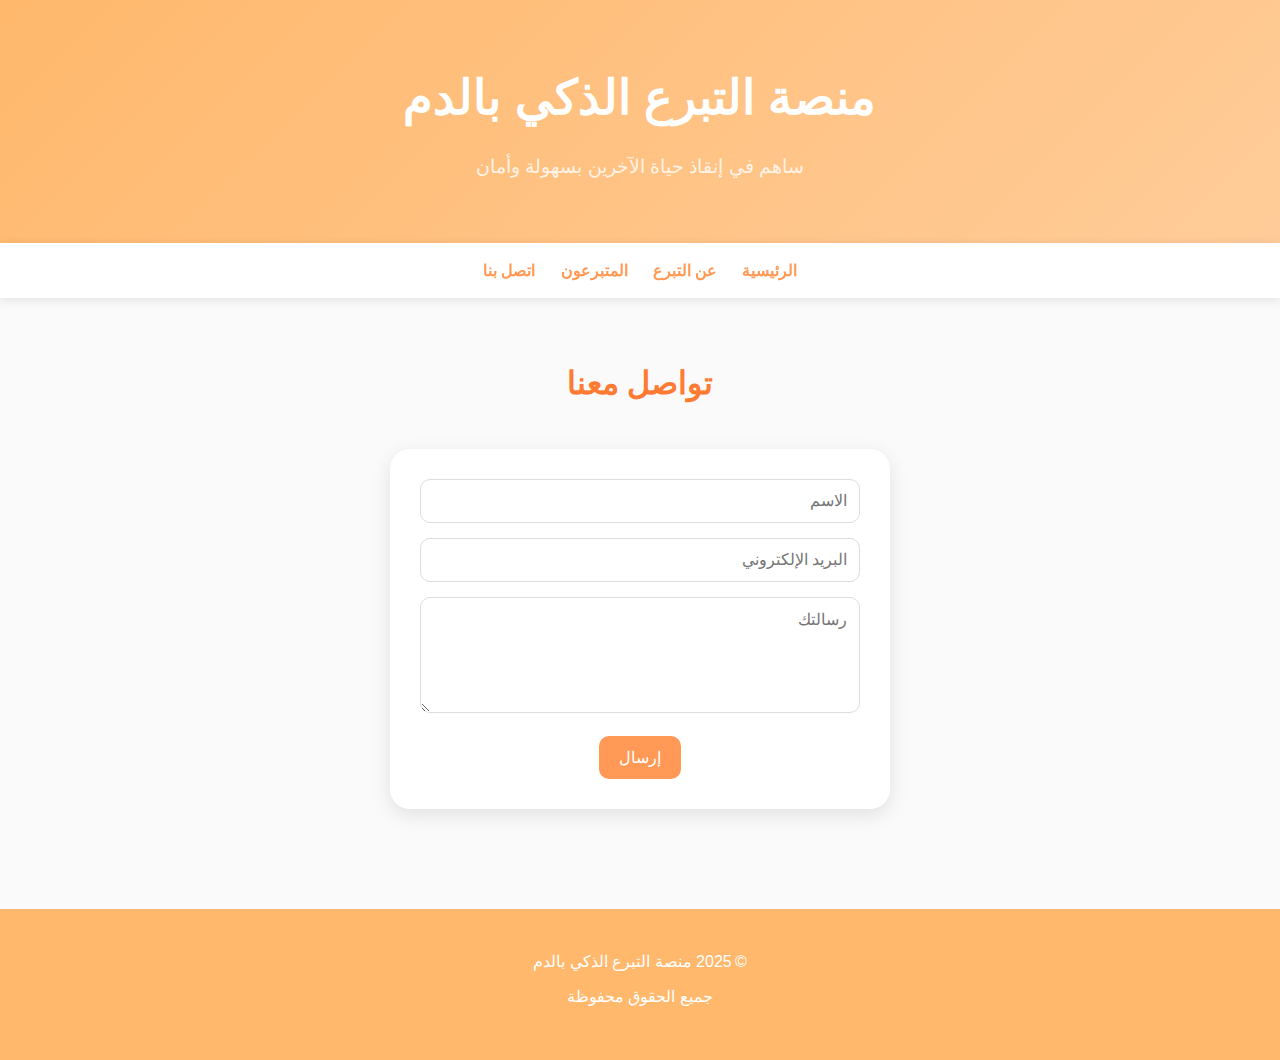
<file: contact.html>
<!DOCTYPE html>
<html lang="ar" dir="rtl">
<head>
  <meta charset="UTF-8">
  <meta name="viewport" content="width=device-width, initial-scale=1.0">
  <title>اتصل بنا</title>
  <link rel="stylesheet" href="style.css">
</head>
<body>

<header>
  <h1>منصة التبرع الذكي بالدم</h1>
  <p>ساهم في إنقاذ حياة الآخرين بسهولة وأمان</p>
</header>

<nav>
  <a href="index.html">الرئيسية</a>
  <a href="about.html">عن التبرع</a>
  <a href="donors.html">المتبرعون</a>
  <a href="contact.html">اتصل بنا</a>
</nav>

<section class="contact">
  <h3>تواصل معنا</h3>
  <form>
    <input type="text" placeholder="الاسم" required>
    <input type="email" placeholder="البريد الإلكتروني" required>
    <textarea rows="5" placeholder="رسالتك" required></textarea>
    <button type="submit">إرسال</button>
  </form>
</section>

<footer>
  <p>© 2025 منصة التبرع الذكي بالدم</p>
  <p>جميع الحقوق محفوظة</p>
</footer>

</body>
</html>
</file>
<file: style.css>
* { margin:0; padding:0; box-sizing:border-box; font-family:'Cairo',sans-serif; }
body { background:#fafafa; color:#333; line-height:1.6; }

/* Header */
header {
  background: linear-gradient(135deg, #ffb86c, #ffcc99);
  color:#fff; padding:60px 20px; text-align:center;
}
header h1 { font-size:3rem; margin-bottom:15px; }
header p { font-size:1.2rem; color:#fff3e6; }

/* Navbar */
nav {
  background:#fff; box-shadow:0 2px 10px rgba(0,0,0,0.1);
  display:flex; justify-content:center; gap:25px; padding:15px 0; position:sticky; top:0; z-index:100;
}
nav a { text-decoration:none; color:#ff9955; font-weight:600; transition:0.3s; }
nav a:hover { color:#ff7a33; }

/* Hero Section */
.hero {
  display:flex; flex-direction:column; align-items:center; text-align:center; padding:80px 20px;
  background: #fff7f0; border-bottom-left-radius:50px; border-bottom-right-radius:50px;
}
.hero img { width:300px; border-radius:20px; margin-bottom:25px; border:5px solid #ffb86c; }
.hero h2 { font-size:2.5rem; margin-bottom:15px; color:#ff7a33; }
.hero p { max-width:650px; font-size:1rem; color:#666; }

/* Sections */
section { padding:60px 20px; text-align:center; }
h3 { font-size:2rem; margin-bottom:40px; color:#ff7a33; }

/* Donors */
.donors-grid {
  display:grid;
  grid-template-columns:repeat(auto-fit, minmax(220px, 1fr));
  gap:30px;
  justify-items:center;
}
.donor-card {
  background:#fff; border-radius:25px; overflow:hidden;
  box-shadow:0 6px 20px rgba(0,0,0,0.08); padding:25px; text-align:center;
  transition: transform 0.3s, box-shadow 0.3s;
}
.donor-card:hover { transform: translateY(-10px); box-shadow:0 12px 25px rgba(0,0,0,0.15); }
.donor-card img { width:120px; height:120px; border-radius:50%; object-fit:cover; margin-bottom:15px; border:3px solid #ffb86c; }
.donor-card h4 { font-size:1.2rem; color:#ff9955; margin-bottom:5px; }
.donor-card p { color:#555; font-size:0.9rem; }

/* About Section */
.about { display:flex; flex-wrap:wrap; align-items:center; justify-content:center; gap:40px; }
.about img { width:400px; border-radius:20px; box-shadow:0 8px 20px rgba(0,0,0,0.1); }
.about div { max-width:500px; text-align:right; }
.about div h4 { font-size:1.8rem; margin-bottom:15px; color:#ff7a33; }
.about div p { font-size:1rem; color:#555; }

/* Contact Section */
.contact form {
  max-width:500px; margin:0 auto; background:#fff; padding:30px; border-radius:20px;
  box-shadow:0 6px 20px rgba(0,0,0,0.1);
}
.contact form input, .contact form textarea {
  width:100%; padding:12px; margin-bottom:15px; border-radius:10px; border:1px solid #ddd; font-size:1rem;
}
.contact form button {
  background:#ff9955; color:#fff; padding:12px 20px; border:none; border-radius:10px;
  font-size:1rem; cursor:pointer; transition:0.3s;
}
.contact form button:hover { background:#ff7a33; }

/* Footer */
footer { background:#ffb86c; color:#fff; text-align:center; padding:40px 20px; margin-top:40px; }
footer p { margin-bottom:10px; }

@media(max-width:768px){
  .about { flex-direction:column; text-align:center; }
  .about div { text-align:center; }
  .hero img { width:250px; }
}
</file>
